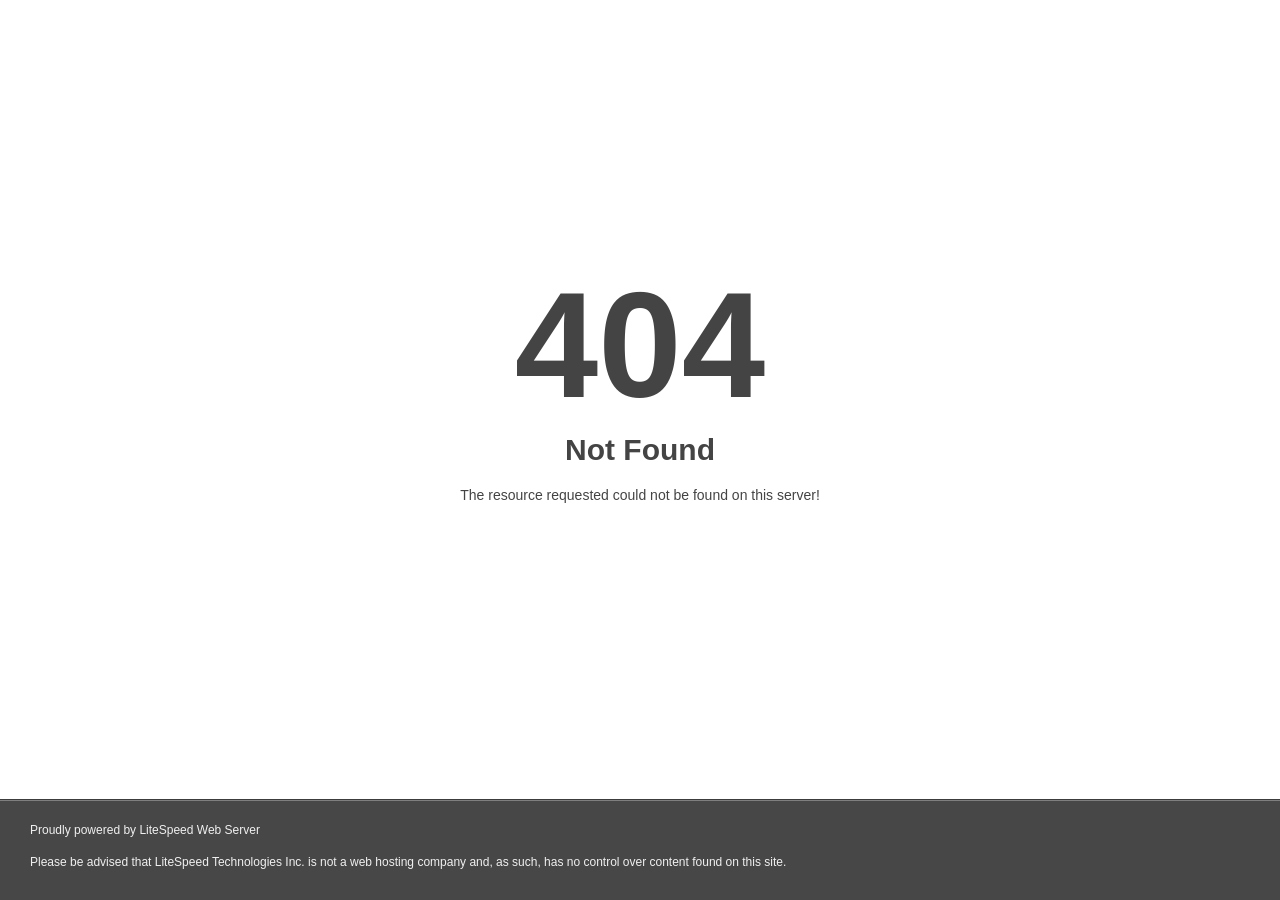
<file: cat-1-bg.html>
<!DOCTYPE html><html style="height:100%"><head>
<meta name="viewport" content="width=device-width, initial-scale=1, shrink-to-fit=no">
<title> 404 Not Found
</title><style>@media (prefers-color-scheme:dark){body{background-color:#000!important}}</style></head>
<body style="color: #444; margin:0;font: normal 14px/20px Arial, Helvetica, sans-serif; height:100%; background-color: #fff;">
<div style="height:auto; min-height:100%; "> <div style="text-align: center; width:800px; margin-left: -400px; position:absolute; top: 30%; left:50%;">
<h1 style="margin:0; font-size:150px; line-height:150px; font-weight:bold;">404</h1>
<h2 style="margin-top:20px;font-size: 30px;">Not Found
</h2>
<p>The resource requested could not be found on this server!</p>
</div></div><div style="color:#f0f0f0; font-size:12px;margin:auto;padding:0px 30px 0px 30px;position:relative;clear:both;height:100px;margin-top:-101px;background-color:#474747;border-top: 1px solid rgba(0,0,0,0.15);box-shadow: 0 1px 0 rgba(255, 255, 255, 0.3) inset;">
<br>Proudly powered by LiteSpeed Web Server<p>Please be advised that LiteSpeed Technologies Inc. is not a web hosting company and, as such, has no control over content found on this site.</p></div>
</body></html>
</file>
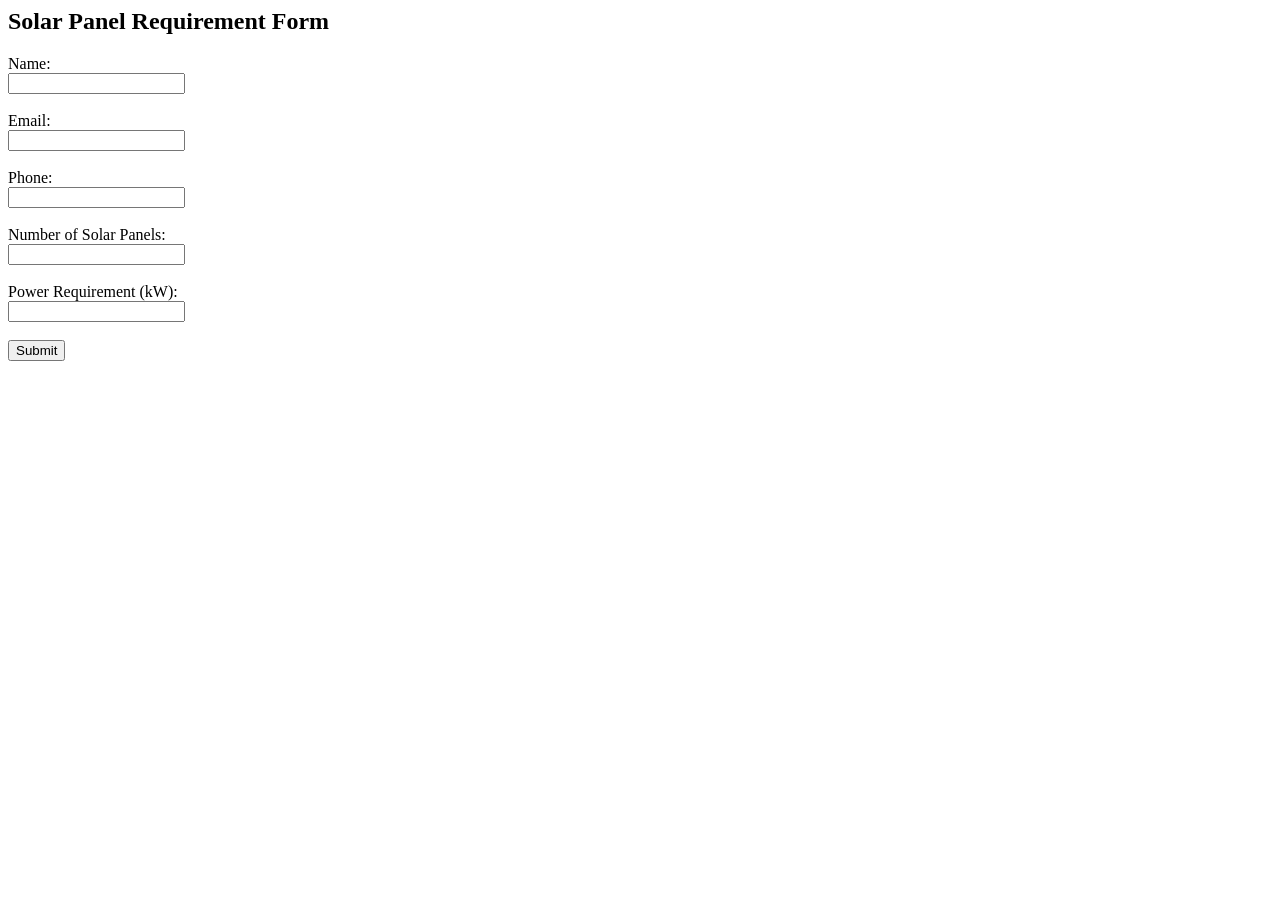
<file: modules-cleaning.html>
<head>
    <meta charset="UTF-8">
    <meta name="viewport" content="width=device-width, initial-scale=1.0">
    <title>Solar Panel Requirement Form</title>
</head>
<body>
    <h2>Solar Panel Requirement Form</h2>
    <form id="solarForm">
        <label for="name">Name:</label><br>
        <input type="text" id="name" name="name" required><br><br>

        <label for="email">Email:</label><br>
        <input type="email" id="email" name="email" required><br><br>

        <label for="phone">Phone:</label><br>
        <input type="tel" id="phone" name="phone" required><br><br>

        <label for="panels">Number of Solar Panels:</label><br>
        <input type="number" id="panels" name="panels" min="1" required><br><br>

        <label for="kw">Power Requirement (kW):</label><br>
        <input type="number" id="kw" name="kw" step="0.1" required><br><br>

        <button type="submit">Submit</button>
    </form>
</file>
